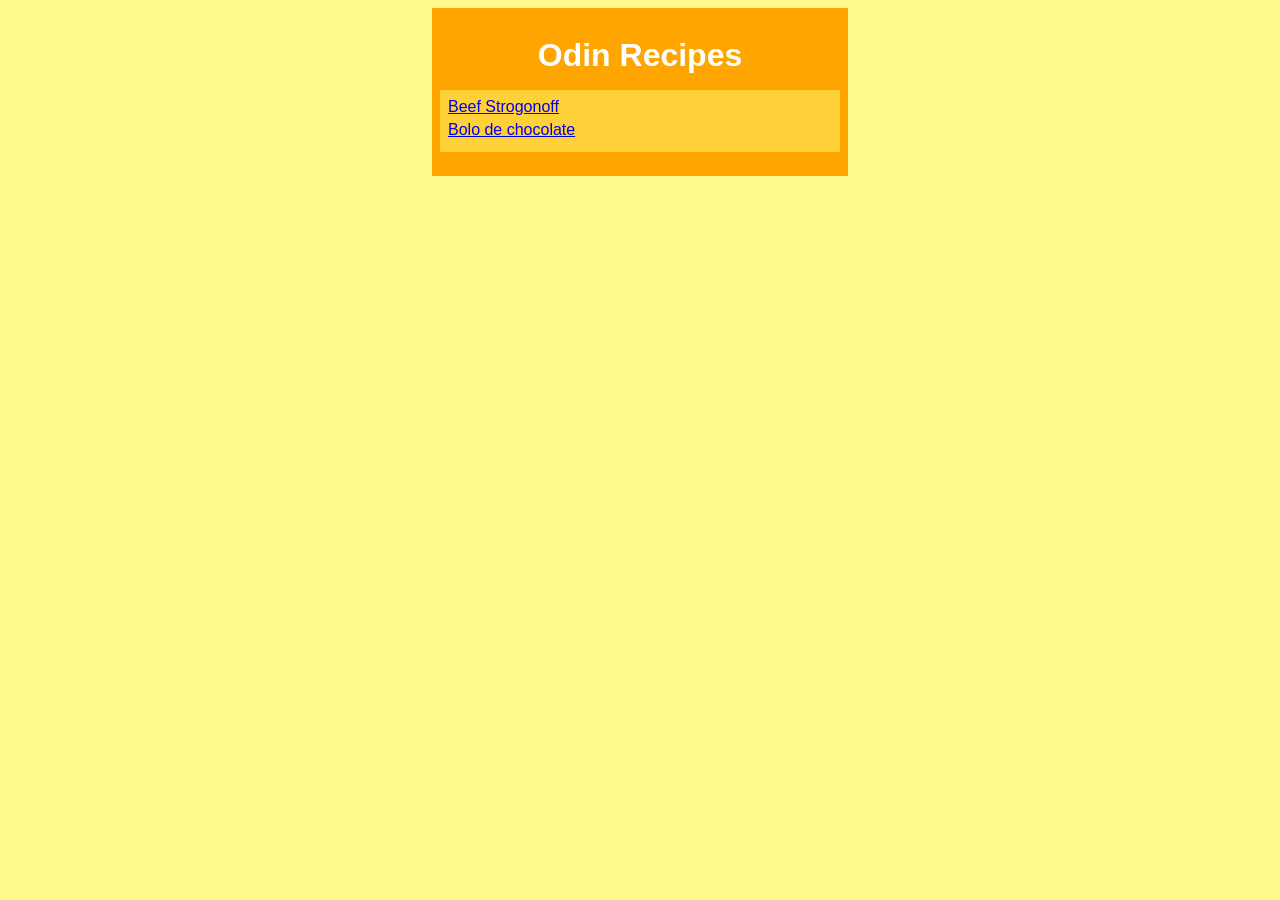
<file: index.html>
<!DOCTYPE html>
<html lang="en">
<head>
    <meta charset="UTF-8">
    <meta name="viewport" content="width=device-width, initial-scale=1.0">
    <title>Odin Recipes</title>
    <link rel="stylesheet" href="style.css">
</head>
<body>
    <div class="main">
        <h1 class="title">Odin Recipes</h1>
        <ul id="receitas">
            <li><a href="./recipes/strogonoff.html">Beef Strogonoff</a></li>
            <li><a href="./recipes/bolochocolate.html">Bolo de chocolate</a></li>
        </ul>
    </div>
</body>
</html>
</file>
<file: style.css>
body{
    font-family: Verdana, Geneva, Tahoma, sans-serif;
    background-color: rgb(255, 249, 139);
    color: white;
}

.main{
    background-color: orange;
    width: 400px;
    margin: auto;
    padding: 8px;
}

.title{
    margin-bottom: 10px;
    text-align: center;
}

#receitas{
    background-color: rgb(255, 209, 56);
    padding: 8px;
    list-style-type: none;
}

#receitas li{
    margin-bottom: 5px;
}
</file>
